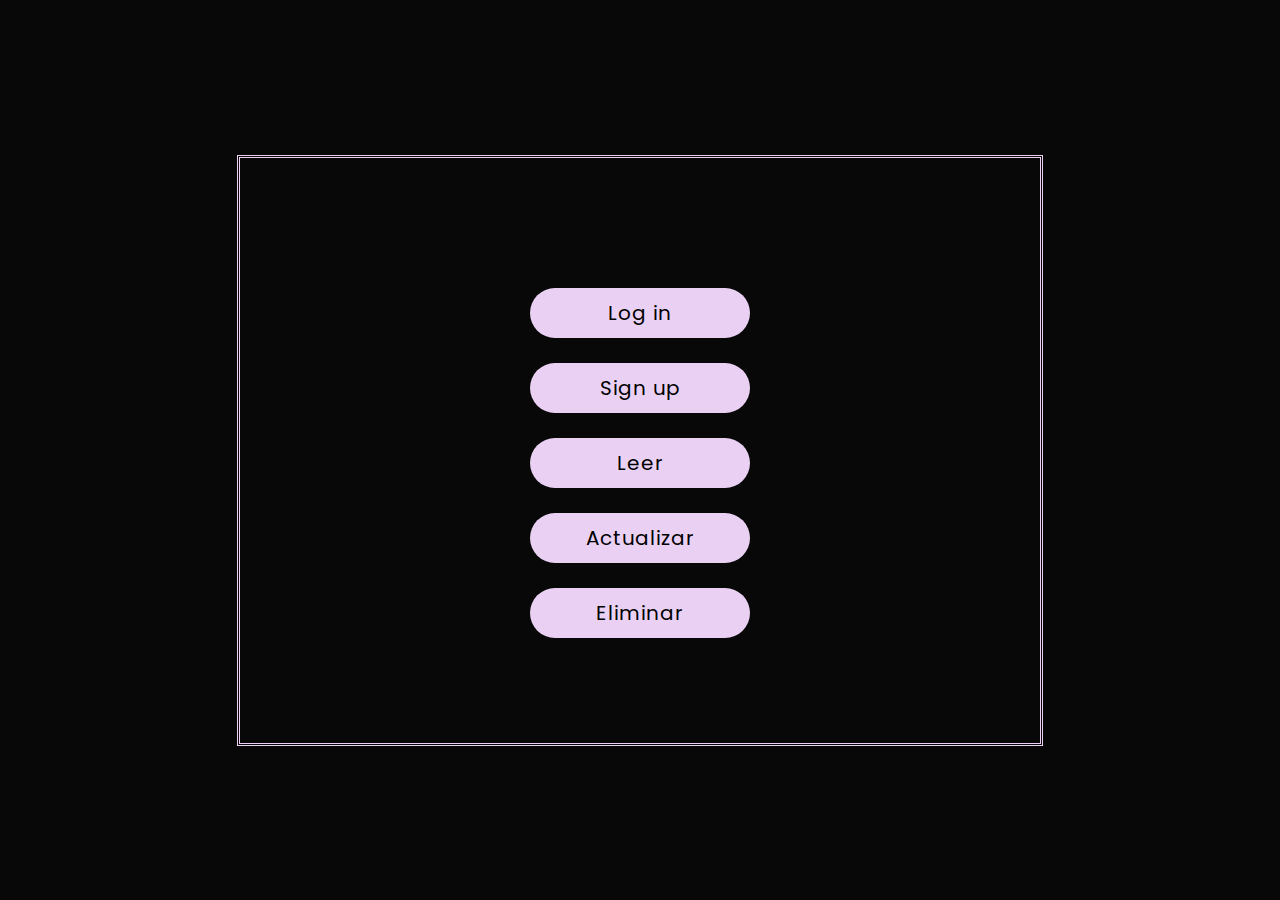
<file: index.html>
<!DOCTYPE html>
<html lang="en">
<head>
    <meta charset="UTF-8">
    <meta name="viewport" content="width=device-width, initial-scale=1.0">
    <title>Inicio</title>
    <link rel="stylesheet" href="estilo.css">
</head>
<body>
    <div class="main">
        <form class="form">
            <button class="delete"><a href="form_registro.php">Log in</a></button>
            <button class="delete"><a href="sign.html">Sign up</a></button>
            <button class="delete"><a href="leer.php">Leer</a></button>
            <button class="delete"><a href="actualizar.php">Actualizar</a></button>
            <button class="delete"><a href="borrar.php">Eliminar</a></button>
        </form>

        <div></div>
        
    </div>
</body>
</html>
</file>
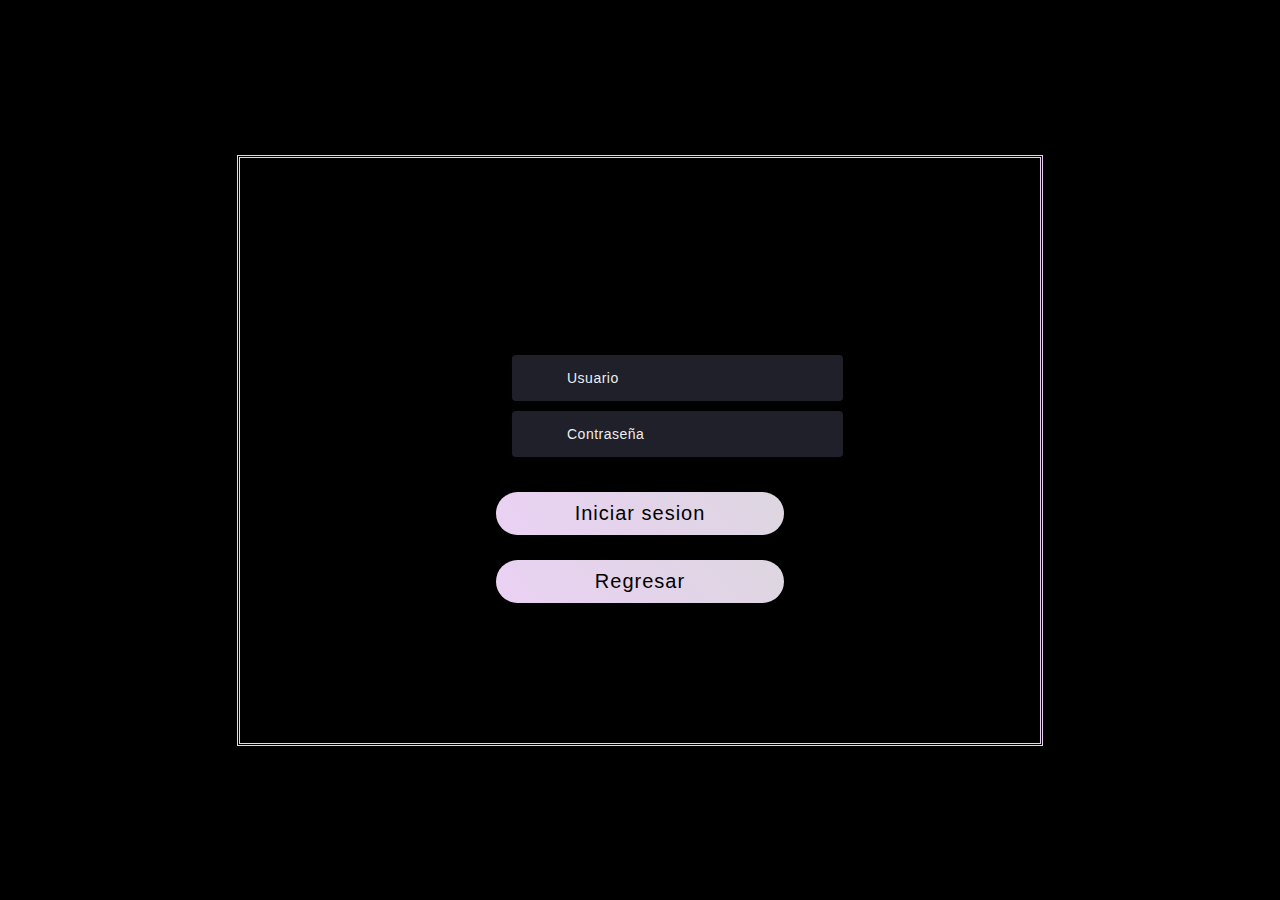
<file: login.html>
<!DOCTYPE html>
<html lang="en">
<head>
    <meta charset="UTF-8">
    <meta name="viewport" content="width=device-width, initial-scale=1.0">
    <title>Inicio Sesión</title>
    <link rel="stylesheet" href="login_style.css">
</head>
<body>
    <div class="ventana">
        <form action="actualizar.php" method="post" class="form">
            <h1 class="title"><b>Inicio</b></h1>
            <div class="inp">
                <input type="text" class="input" id="usuario" name="usuario" placeholder="Usuario">
            </div>
            <div class="inp">
                <input type="password" class="input" id="password" name="password" placeholder="Contraseña">
            </div>
            <button type="submit" class="submit">Iniciar sesion</button>
            <button class="submit"><a href="index.html">Regresar</a></button>
        </form>

        <div></div>
        
    </div>
</body>
</html>
</file>
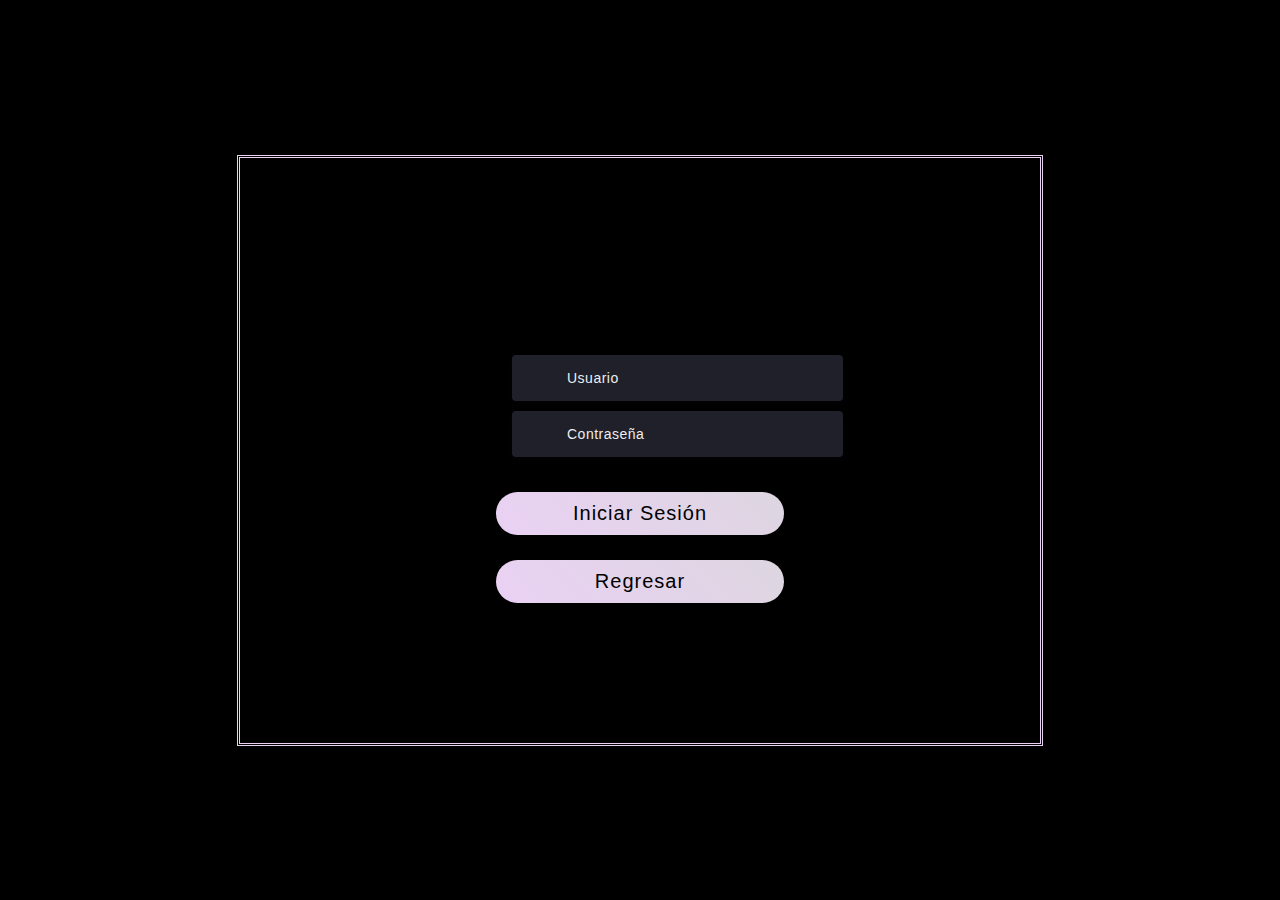
<file: sign.html>
<!DOCTYPE html>
<html lang="en">
<head>
    <meta charset="UTF-8">
    <meta name="viewport" content="width=device-width, initial-scale=1.0">
    <title>Inicio Sesión</title>
    <link rel="stylesheet" href="login_style.css">
</head>
<body>
    <div class="ventana">
        <form action="sign_in.php" method="post" class="form">
            <h1 class="title"><b>Inicio</b></h1>
            <div class="inp">
                <input type="text" class="input" id="usuario" name="usuario" placeholder="Usuario">
            </div>
            <div class="inp">
                <input type="password" class="input" id="password" name="password" placeholder="Contraseña">
            </div>
            <button type="submit" class="submit">Iniciar Sesión</button>
            <button class="submit"><a href="index.html">Regresar</a></button>
        </form>

        <div></div>
    </div>
</body>
</html>
</file>
<file: estilo.css>
@import url('https://fonts.googleapis.com/css?family=Poppins:400,500,600,700,800,900');
*{
    margin: 0;
    padding: 0;
    font-family: 'Poppins', sans-serif;
    color: #000;
}

body{
    width: 100vw;
    height: 100vh;
    background: #080808;
    display: grid;
    justify-content: center;
    align-content: center;
}

.main{
    justify-content: center;
    align-items: center;
    text-align: center;
    position: relative;
    width: 800px;
    height: 65vh;
    display: flex;
    justify-content: center;
    grid-template-columns: 1fr 1fr;
    border: 3px double#ead1f4;
    
}

.form{
    display: flex;
    flex-direction: column;
    justify-content: center;
    align-items: center;
    text-align: center;
}

.main_1{
    display: flex;
    flex-direction: column;
    justify-content: center;
    align-items: center;
    height: 100vh;
}

.title{
    font-size: 50px;
    text-align: center;
}




.form-group {
    padding-bottom: 5px;
    border-bottom: 1px solid #eee;   
}

.inputs {
    border: none;
    outline: none;
    background: none;
    width: 260px;
    margin-top: 5px;
    padding-right: 5px;
    font-size: 17px;
    color: #f5f5dc;
}

a{
    text-decoration: none;
}



.register{
    border: none;
    outline: none;
    width: 220px;
    margin-top: 25px;
    padding: 10px 0;
    font-size: 20px;
    border-radius: 40px;
    letter-spacing: 1px;
    cursor: pointer;
    background: #000;
}

.delete{
    justify-content: center;
    align-items: center;
    text-align: center;
    border: none;
    outline: none;
    width: 220px;
    margin-top: 25px;
    padding: 10px 0;
    font-size: 20px;
    border-radius: 40px;
    letter-spacing: 1px;
    cursor: pointer;
    background:#ead1f4;
   
}



.text_label{
    font-size: 20px;   
    color: #f5f5dc;
}

.return{
    border: none;
    outline: none;
    width: 220px;
    margin-top: 25px;
    padding: 10px 0;
    font-size: 20px;
    border-radius: 40px;
    letter-spacing: 1px;
    cursor: pointer;
    background: #000;
}

.back{
    border: none;
    outline: none;
    width: 220px;
    margin-top: 20px;
    padding: 10px 0;
    font-size: 22px;
    border-radius: 40px;
    letter-spacing: 1px;
    cursor: pointer;
    background: linear-gradient(45deg, #f5f5dc, #000);
}

.answer{
    text-align: center;
}

.table{
    border-collapse: collapse;
    width: 100%;
    background: linear-gradient(45deg, #f5f5dc, #000); /* Color de fondo de la tabla */
    color: white; /* Color del texto */
    font-family: 'Poppins', sans-serif; /* Tipo de fuente */
    margin-top: 20px;
    box-shadow: 0 0 50px 0 #f5f5dc;
}

th, td{
    border: 1px solid #ddd; /* Borde de las celdas */
    padding: 8px; /* Espaciado interno de las celdas */
    text-align: center; /* Alineación del texto en las celdas */
    text-align: center; /* Alineación central del texto en las celdas */
    padding: 12px; /* Espaciado interno mayor en las celdas */
}

th{
    background: #000;
}

.confirm{
    background-color: red;
    color: #f5f5dc; /* Color del texto */
    border: none;
    padding: 10px 20px;
    cursor: pointer;
    font-family: 'Poppins', sans-serif; /* Tipo de fuente */
    font-size: 20px;
}
</file>
<file: login_style.css>
*{
    margin: 0;
    padding: 0;
    font-family: 'Poppins', sans-serif;
    color: #000;
}

a{
    text-decoration: none;
}

body{
    width: 100vw;
    height: 100vh;
    background: #000;
    display: grid;
    justify-content: center;
    align-content: center;
}

::-webkit-input-placeholder{
    color: #eee;
}

.ventana{
    color:rgb(62, 34, 173);
    display: flex;
    flex-direction: column;
    justify-content:center;
    position: relative;
    width: 800px;
    height: 65vh;
    border: 3px double #ead1f4;
}

.form{
    display: flex;
    flex-direction: column;
    justify-content: center;
    align-items: center;
}

.title{
    font-size: 50px;
    text-align: center;
    color:rgb(62, 34, 173);
}

.inp{
    padding-bottom: 10px;
    padding-left: 0px;
    
}

.input{
    
    
    padding: 13px 20px;
    padding-left: 55px;
    height: 20px;
    width: 100%;
    font-weight: 500;
    border-radius: 4px;
    font-size: 14px;
    line-height: 22px;
    letter-spacing: 0.5px;
    outline: none;
    color: #c4c3ca;
    background-color: #1f2029;
    border: none;
    -webkit-transition: all 200ms linear;
    transition: all 200ms linear;
    box-shadow: 0 4px 8px 0 rgba(21,21,21,.2);
}

.submit{
  
    border: none;
    outline: none;
    width: 288px;
    margin-top: 25px;
    padding: 10px 0;
    font-size: 20px;
    border-radius: 40px;
    letter-spacing: 1px;
    cursor: pointer;
    background: linear-gradient(45deg, #ead1f4, #ddd6e0);
}



.text{
    font-size: 35px;
    margin-top: -50px;
    line-height: 50px;
}
</file>
